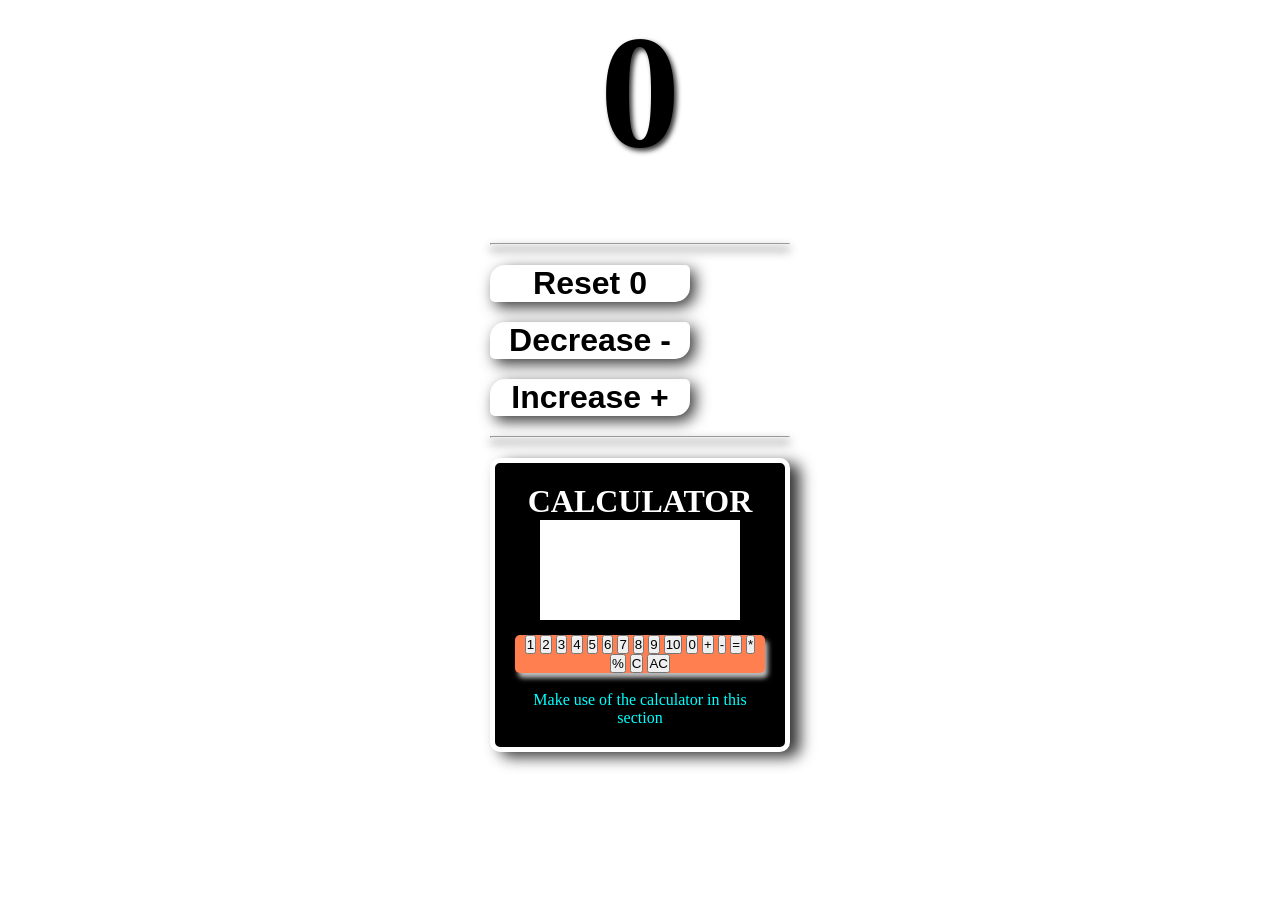
<file: counter.html>
<!DOCTYPE html>
<html lang="en">
<head>
    <meta charset="UTF-8">
    <meta name="viewport" content="width=device-width, initial-scale=1.0">
    <title>Counter-Program</title>
    <link rel="stylesheet" href="counter.css">
</head>
<body>
    
    <label id="count">0</label><br>
    <hr>
    <button id="resetBtn" class="btn">Reset 0</button>
    <button id="decreaseBtn" class="btn">Decrease -</button>
    <button id="increaseBtn" class="btn">Increase +</button>
    <hr>
    <div class="calculator">
        <h1 style="color: white;">CALCULATOR</h1>
            <input type="text" id="display" readonly><br>
            <div class="hero">
                <button onclick="display.value+='1'">1</button>
                <button onclick="display.value+='2'">2</button>
                <button onclick="display.value+='3'">3</button>
                <button onclick="display.value+='4'">4</button>

                <button onclick="display.value+='5'">5</button>
                <button onclick="display.value+='6'">6</button>
                <button onclick="display.value+='7'">7</button>
                <button onclick="display.value+='8'">8</button>

                <button onclick="display.value+='9'">9</button>
                <button onclick="display.value+='10'">10</button>
                <button onclick="display.value+='0'">0</button>
                <button onclick="display.value+='+'">+</button>
                <button onclick="display.value+='-'">-</button>

                <button onclick="display.value+='='">=</button>
                <button onclick="display.value+='*'">*</button>
                <button onclick="display.value+='%'">%</button>
                <button>C</button>

                <button>AC</button>
                </div><br>
            <p style="color: aqua;">Make use of the calculator in this section</p>
        </div>
    <script src="./counter.js"></script>
</body>
</html>
</file>
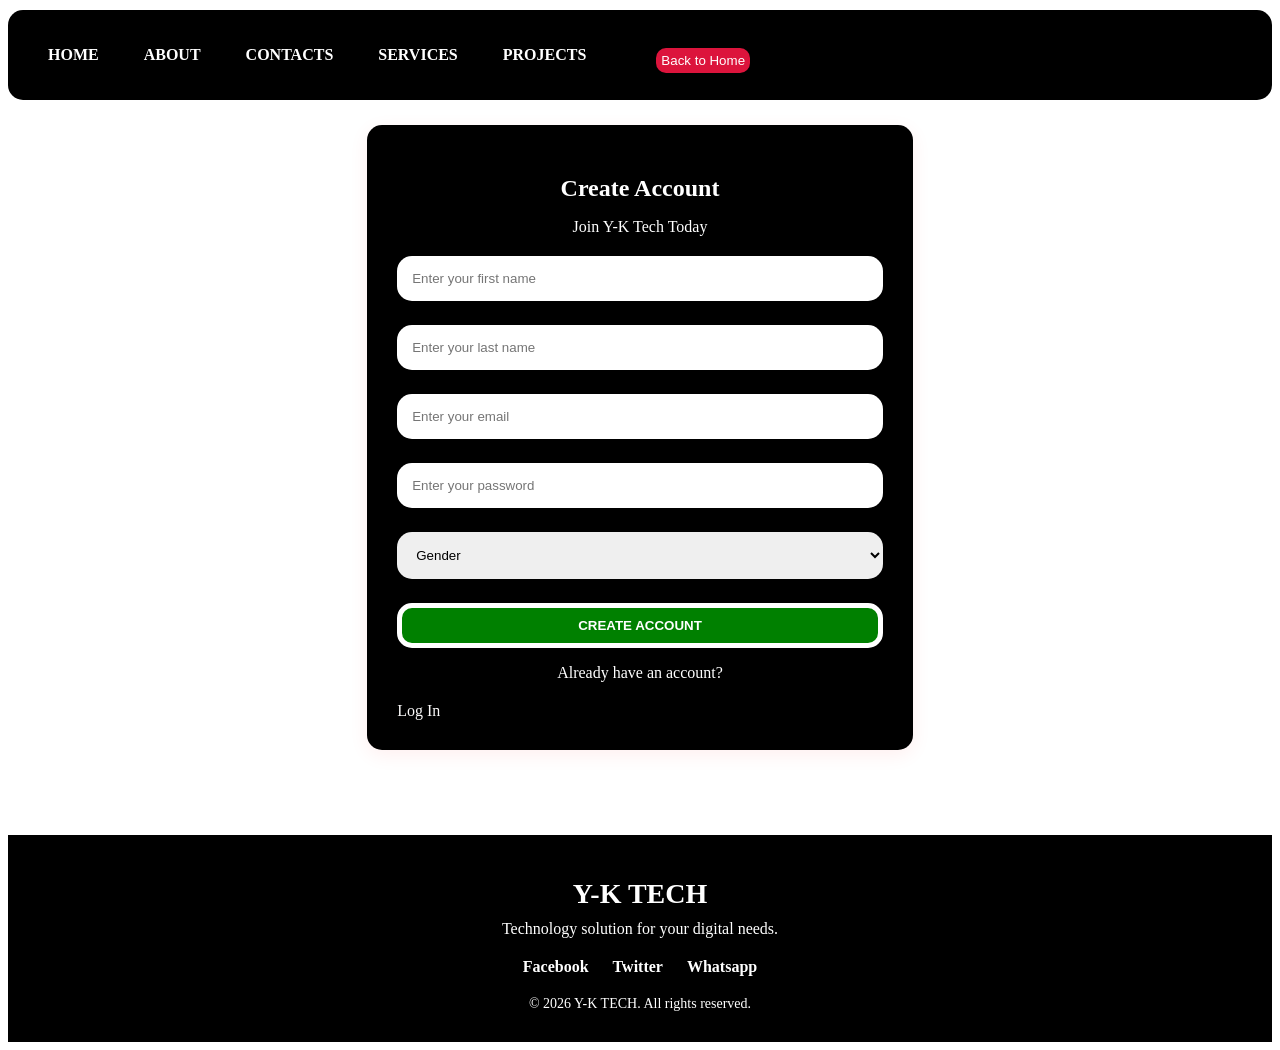
<file: form.html>
<!DOCTYPE html>
<html lang="en">
<head>
    <meta charset="UTF-8">
    <meta name="viewport" content="width=device-width, initial-scale=1.0">
    <title>Forms</title>
    <link rel="stylesheet" href="style.css">
</head>
<body>
    <header>
    <nav>
        <div class="shortcuts">
        <a href="#home">HOME</a>
         <a href="#about">ABOUT</a>
         <a href="#contact">CONTACTS</a>
          <a href="#services">SERVICES</a>
           <a href="#projects">PROJECTS</a><br>
            <a href="yanklef.html">
        <button>Back to Home</button>
    </a>
        </div>
    </nav>
    </header>
    <section class="sign-up">
 <div class="signup-box">
    <h1>Create Account</h1>
    <p>Join Y-K Tech Today</p>
<form class="signup-form">
    <input type="text" placeholder="Enter your first name"><br>
    <input type="text" placeholder="Enter your last name"><br>
    <input type="text" placeholder="Enter your email"><br>
    <input type="password" placeholder="Enter your password"><br>
    <select id="sex">
        <option value="">Gender</option>
        <option>Male</option>
        <option>Female</option>
        <option>Others</option>
    </select><br>
    <button type="submit">CREATE ACCOUNT</button>
</form>
<p>Already have an account?</p>
<a href="#">Log In</a>
    </div>
    </section> 
    <footer class="footer">
<h2>Y-K TECH</h2>
<p>Technology solution for your digital needs.</p>
<div class="social-links">
<a href="#">Facebook</a>
<a href="#">Twitter</a>
<a href="#">Whatsapp</a>
</div>
<p class="copyright">
© 2026 Y-K TECH. All rights reserved.
</p>  
</body>
</html>
</file>
<file: counter.css>
*{
    padding: 0;
    margin: 0;
    box-sizing: border-box;
}
body{
    background: ;
    display: grid;
    text-align: center;
    justify-content: center;
    gap:20px;
}
#count{
    font-size: 10em;
    font-weight: bold;
    text-shadow: 3px 3px 5px rgba(0,0,0,0.8);
    transition: .1s;
}
#count:hover{
    color:white;
}
.btn{
    font-size: 2em;
    font-weight: bold;
    border: none;
    background-color: transparent;
    border-radius: 15px 5px 15px 5px;
    box-shadow: 5px 5px 15px rgba(0,0,0,0.8);
    width: 200px;
    transition: .2s;
}
.btn:hover{
 border:4px solid white;
 background-color: crimson;
 color:white;
 transform: scale(1.2) translateZ(10px);
}
.btn:active{
    border: 4px solid crimson;
    color:black;
    background-color: white;
}
hr{
    box-shadow: 0px 5px 10px rgba(0,0,0,0.8);
}
.calculator{
    width: 300px;
    padding: 20px;
    background-color: black;
    border-radius: 10px;
    border: 5px solid white;
     box-shadow: 10px 5px 15px rgba(0,0,0,0.8);
}
#display{
    width: 200px;
    height: 100px;
    margin-bottom: 15px;
    font-size: 25px;
    border: none;
}
.hero{
    background: coral;
     box-shadow: 3px 5px 5px rgba(238, 236, 236, 0.8);
     border: none;
     border-radius: 5px;
}
.hero:hover{
    background-color: navy;
    border: 5px solid white;
    transform: scale(1.2) translateZ(5px);
}
</file>
<file: style.css>
*
body{
    background-color:linear-gradient(360deg,rgba(0,0,0,0.8)), white;
    transition: ease-in 2s;
}
header nav{
    min-height: 70px;
    padding: 10px 30px;
    margin-top: 10px;
    background-color: black;
    border-radius: 15px;
    display: flex;
    align-items: center;
    justify-content: space-between;
}

/* logo */
.logo img{
    width: 90px;
    height: auto;
    display: block;
    border-radius: 15px;
    border: 2.5px solid grey;
}
.logo img:hover{
    transform: scaleX(1.05);
}

/* navigation links */
.shortcuts{
    display: flex;
    align-items: center;
    gap: 25px;
}
.shortcuts a{
    text-decoration: none;
    color: white;
    font-weight: bold;
    margin: 0 10px;
    transition: 0.3s ease;
}
.shortcuts button{
    border: none;
    border-radius: 10px;
    background-color: crimson;
    color: white;
    cursor: pointer;
    margin-top: 10px;
    padding: 5px;
    transition: 0.3s ease;
}
.shortcuts button:hover{
    background-color: white;
    color: black;
}
.shortcuts a:hover{
    color: aqua;
}

/* Welcome Section */

.welcome-section{
    min-height: 500px;
    margin-top: 15px;
    display: flex;
    justify-content: center;
    align-items: center;
    text-align: center;
    color: white;
    border-radius: 15px;
     background:
        linear-gradient(rgba(0, 0, 0, 0.70), rgba(0, 0, 0, 0.70)),
        linear-gradient(135deg, navy, black);
    background-size: cover;
    background-position: center;
}
.welcome-section h1{
    font-size: 45px;
    margin-bottom: 20px;
}
.welcome-section button{
    background-color: navy;
    color: white;
    padding: 15px 30px;
    border: none;
    border-radius: 10px;
    font-weight: bold;
    cursor: pointer;
    font-size: 16px;
    transition: 0.3s ease;
}
.welcome-section button:hover{
    background-color: aqua;
    color: black;
    transform: translateY(-3px);
}
.hero-content{
    max-width: 800px;
    padding: 30px;
}
.hero-label{
    font-size: 18px;
    letter-spacing: 3px;
    margin-bottom: 10px;
    color: aqua;
    font-weight: bold;
}
.hero-content h1{
    font-size: 80px;
    margin: 0;
    letter-spacing: 5px;
}
.hero-text{
    font-size: 22px;
    margin: 20px 0 30px;
    color: white;
}

.about{
display: flex;
width: 900px;
margin: 50px auto;
align-items: center;
color: white;
background-color: #111827;
padding: 30px;
gap: 40px;
border-radius: 15px;
}
.about-image{
width: 150px;
}
.about-image img{
    width: 175px;
    height: 175px;
    object-fit: cover;
    display: block;
    border-radius: 50%;
    border: 4px solid white;
    box-shadow: 0 0 15px #faf9f9;
}
.about-content{
    width: 50%;
    padding: 30px;
}
.about-label{
    font-size: 24px;
    font-weight: bold;
    margin-bottom: 10px;
}
.about-title{
    font-size: 40px;
    margin: 0 0 15px;
}
.about-title:hover{
    color:goldenrod;
}
.about-subtitle{
    font-size: 18px;
    margin-bottom: 20px;
}
.about-text{
    font-size: 16px;
    line-height: 1.6;
    margin: 0;
}
.services{
    text-align: center;
    width: 90%;
    max-width: 1100px;
    margin: 60px auto;
}
.services h2{
    font-size: 35px;
    margin-bottom: 40px;

}
.service-container{
    display: grid;
    grid-template-columns: repeat(3, 1fr);
    gap: 25px;
}
.service-card{
    background-color: black;
    color: white;
    padding: 25px;
    border-radius: 20px;
     box-shadow: 0 5px 15px rgba(0, 0, 0, 0.3);
    transition: 0.3s ease;
}
.service-card img{
    display: block;
    margin: 0 auto;
    width: 200px;
    height: 200px;
    object-fit: cover;
    border-radius: 25px;
    margin-bottom: 10px;
}
.service-card:hover{
    transform: translateY(-8px);
}
.service-card h3{
    font-size: 22px;
    margin: 15px 0 10px;
    font-weight: bold; 
}
.service-card p{
    font-size: 15px;
    line-height: 1.6;
    margin: 0;
     color: white;
}
.service-btn{
    display: inline-block;
    margin-top: 20px;
    padding: 10px 20px;
    background-color: navy;
    color: white;
    border-radius: 10px;
    font-weight: bold;
    transition: 0.3s ease;
    text-decoration: none;
}

.service-btn:hover{
    background-color: red;
}
.projects{
    width: 90%;
    max-width: 1100px;
    margin: 60px auto;
    text-align: center
}
.projects h2{
    font-size: 35px;
    margin-bottom: 40px;
}
.project-container{
    display: grid;
    grid-template-columns: repeat(3, 1fr);
    gap: 25px;
}
.project-card{
    background-color: black;
    color: white;
    padding: 30px;
    border-radius: 15px;
    box-shadow: 3px 3px 10px rgba(0 0 0 0.3);
}
.project-card:hover{
    transform: translate(-8px);
}
.project-card h3{
    font-size: 25px;
    margin-bottom: 15px;
}
.project-card p{
    line-height: 1.6;
    margin-bottom: 20px;
}
.project-card button{
    padding: 10px 20px;
    background-color: green;
    color: white;
    border: none;
    border-radius: 15px;
    cursor: pointer;
    font-weight: bold;
}
.project-card button:hover{
    background-color: aqua;
    color: black;
}
.contact{
    width: 90%;
    max-width: 700px;
    margin: 60px auto;
    padding: 40px;
    background-color: black;
    color: white;
    border-radius: 15px;
    box-shadow: 3px 3px 10px rgba(0 0 0 0.3);
    text-align: center;
}
.contact h2{
    text-align: center;
    margin-bottom: 30px;
}
.order-form{
    display: flex;
    flex-direction: column;
    gap: 15px;
}
.order-form input,
.order-form select,
.order-form textarea{
    padding: 15px;
    border: none;
    border-radius: 15px;
    font-size: 16px;
    font-family: inherit;
    outline: none;
    box-sizing: border-box;
}
.order-form input:focus,
.order-form select:focus,
.order-form textarea:focus {
    outline: 5px solid green;
}
.order-form textarea {
    min-height: 90px;
    resize: vertical;
}
.order-form button{
    padding: 15px;
    background-color: green;
    color: black;
    border: none;
    border-radius: 10px;
    font-size: 17px;
    font-weight: bold;
    cursor: pointer;
    transition: 0.3s ease;
}
.order-form button:hover{
    background-color: aqua;
}
.footer{
    background-color: black;
    color: white;
    text-align: center;
    padding: 20px;
    margin-top: 60px;
}
.footer h2{
    font-size: 28px;
    margin-bottom: 10px;
}
.footer p{
    margin: 10px 0;
}
.social-links{
    margin: 20px 0;
}
.social-links a{
    color: white;
    text-decoration: none;
    margin: 0 10px;
    font-weight: bold;
}
.social-links a:hover{
    color:aqua;
}
.copyright{
    font-size: 14px;
}
.sign-up{
    display: flex;
    justify-content: center;
    align-items: center;
    padding: 25px;
}
.signup-box{
    background-color: black;
    color: white;
    width: 40%;
    padding: 30px;
    border-radius: 15px;
    box-shadow: 0 5px 20px rgb(255, 239, 239);
}
.signup-box h1{
    text-align: center;
    margin-bottom: 10px;
}
.signup-box p{
    text-align: center;
    margin-bottom: 20px;
}
.signup-form{
    display: flex;
    flex-direction: column;
    gap: 3px;
}
.signup-form input,
.signup-form select
{
    border: none;
    box-sizing: border-box;
    border-radius: 15px;
    padding: 15px;
}
.sign-up button{
    border: 5px solid white;
    border-radius: 15px;
    padding: 10px;
    background-color: green;
    color: white;
    font-weight: bold;
}
.sign-up button:hover{
    background-color: navy;
}
.sign-up a{
    color: #faf9f9;
    text-decoration: none;
}
@media (max-width: 768px) {
    @media (max-width: 768px) {

    /* HEADER / NAVIGATION */
    header nav {
        height: auto;
        padding: 15px 10px;
    }

    .shortcuts {
        display: flex;
        flex-wrap: wrap;
        justify-content: center;
        gap: 8px;
    }

    .shortcuts a {
        margin: 3px;
        font-size: 14px;
    }


    /* WELCOME SECTION */
    .welcome-section {
        padding: 20px 15px;
        min-height: 450px;
    }

    .hero-content h1 {
        font-size: 40px;
    }

    .hero-text {
        font-size: 18px;
    }

    .hero-label {
        font-size: 14px;
        letter-spacing: 3px;
    }

    .welcome-section:hover {
        transform: none;
    }


    /* ABOUT SECTION */
    .about {
        width: 90%;
        box-sizing: border-box;
        flex-direction: column;
        text-align: center;
        padding: 25px 15px;
        gap: 20px;
    }

    .about-image {
        width: 100%;
    }

    .about-image img {
        width: 150px;
        height: 150px;
        margin: auto;
    }

    .about-content {
        width: 100%;
        box-sizing: border-box;
        padding: 10px;
    }

    .about-title {
        font-size: 32px;
    }

    .about-subtitle {
        font-size: 16px;
    }


    /* SERVICES */
    .services {
        width: 90%;
        margin: 40px auto;
    }

    .services h2 {
        font-size: 28px;
    }

    .service-container {
        grid-template-columns: 1fr;
        gap: 20px;
    }

    .service-card {
        width: 100%;
        box-sizing: border-box;
    }

    .service-card:hover {
        transform: none;
    }


    /* PROJECTS */
    .projects {
        width: 90%;
        box-sizing: border-box;
        margin: 40px auto;
    }

    .projects h2 {
        font-size: 30px;
    }

    .project-container {
        grid-template-columns: 1fr;
        gap: 20px;
    }

    .project-card {
        box-sizing: border-box;
        padding: 25px 20px;
    }


    /* CONTACT / ORDER FORM */
    .contact {
        width: 90%;
        box-sizing: border-box;
        padding: 25px 15px;
        margin: 40px auto;
    }

    .contact h2 {
        font-size: 28px;
    }

    .order-form input,
    .order-form select,
    .order-form textarea {
        width: 100%;
        box-sizing: border-box;
    }


    /* FOOTER */
    .footer {
        padding: 25px 15px;
    }

    .social-links {
        display: flex;
        flex-wrap: wrap;
        justify-content: center;
        gap: 15px;
    }

    .social-links a {
        margin: 0;
    }

}
}
</file>
